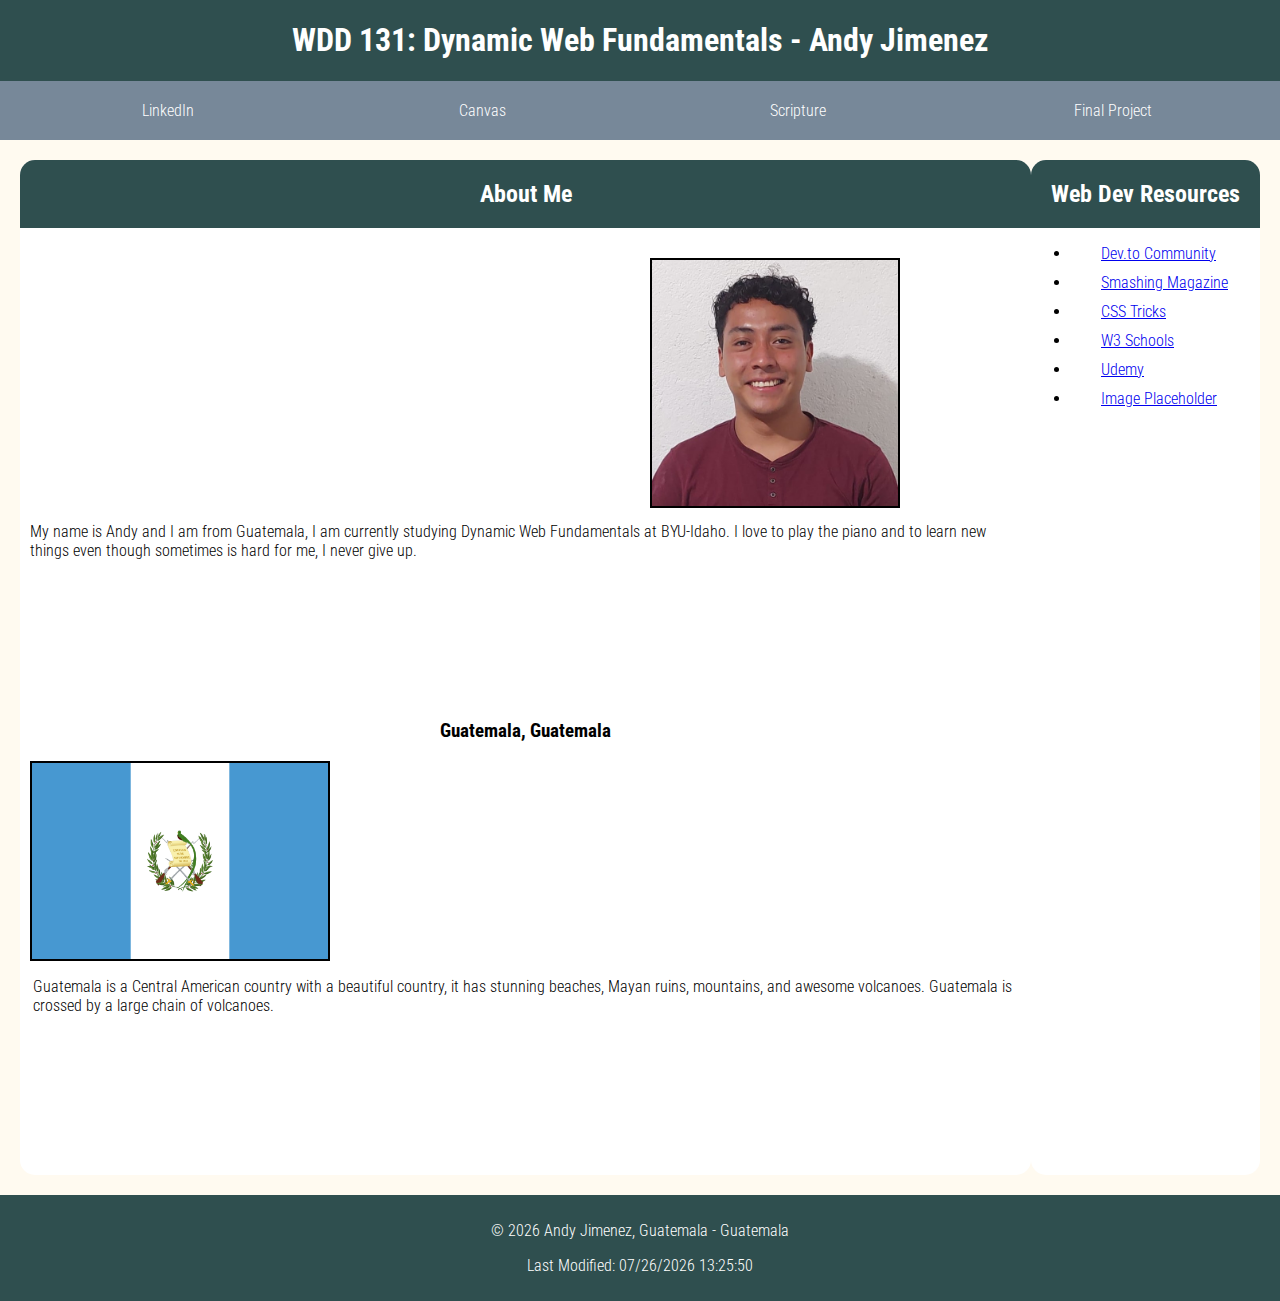
<file: index.html>
<!DOCTYPE html>
<html lang="en">
<head>
    <meta charset="UTF-8">
    <meta name="viewport" content="width=device-width, initial-scale=1.0">
    <title>WDD 131 - Dynamic Web Fundamentals - Andy Jimenez</title>
    <link rel="stylesheet" href="styles/base.css">
    <meta name="description" content="WDD 131 - Dynamic Web Fundamentals by Andy Jimenez
    and this would be the index page for my website.">
    <meta name="author" content="Andy Jimenez">
    <link rel="preconnect" href="https://fonts.googleapis.com">
    <link rel="preconnect" href="https://fonts.gstatic.com" crossorigin>
    <link href="https://fonts.googleapis.com/css2?family=Roboto+Condensed:wght@300&display=swap" rel="stylesheet">
    <script src="scripts/getdates.js" defer></script>
</head>
<body>
    <header>
        <div class="header">
            <H1>WDD 131: Dynamic Web Fundamentals - Andy Jimenez</H1>
        </div>
        <nav>
            <ul>
                <li>
                    <a href="https://www.linkedin.com/in/andy-j-p-18820b205/" 
                    target="_blank">LinkedIn</a>
                </li>
                <li>
                    <a href="https://byupw.instructure.com/"
                    target="_blank">Canvas</a>
                </li>
                <li>
                    <a href="https://www.churchofjesuschrist.org/study/scriptures/bofm/1-ne/1?lang=spa&id=p20#p20"
                    target="_blank">Scripture</a>
                </li>
                <li>
                    <a href="#" target="_blank">Final Project</a>
                </li>
            </ul>
        </nav>
    </header>
<main>
   <section class="card">
    <h2>About Me</h2>
    <img src="images/pictureofme.jpeg" alt="image of me" id="imageofme" width="250" height="250">
    <p id="introduction">
        My name is Andy and I am from Guatemala, I am currently studying Dynamic Web Fundamentals at BYU-Idaho.
        I love to play the piano and to learn new things even though sometimes is hard for me, I never give up.
    </p>
    <h3>Guatemala, Guatemala</h3>
    <img src="images/Flag_of_Guatemala.png" alt="Guatemala flag" id="Guatemala" width="300" height="200">
    <p id="introduction2">
        Guatemala is a Central American country with a beautiful country, it has stunning beaches, Mayan ruins,
        mountains, and awesome volcanoes. Guatemala is crossed by a large chain of volcanoes.
    </p> 
    </section> 
    <section class="card">
        <h2>Web Dev Resources</h2>            
        <ul>
            <li>
                <a href="#">Dev.to Community</a>                 
            </li>
            <li>
                <a href="#">Smashing Magazine</a>
            </li>
            <li>
                <a href="#">CSS Tricks</a>
            </li>
            <li>
                <a href="#">W3 Schools</a>
            </li>
            <li>
                <a href="#">Udemy</a>
            </li>
            <li>
                <a href="#">Image Placeholder</a>
            </li>
        </ul>
    </section>
</main>        
<footer>
    <p>
        &copy;
        <span id="currentYear"></span>
        Andy Jimenez, Guatemala - Guatemala
    </p>    
    <p id="lastModified"></p>
</footer>       
</body>
</html>
</file>
<file: styles/base.css>
* {
    box-sizing: border-box;
}

body {
    display: grid;
    font-family: "Roboto Condensed", sans-serif;
    font-weight: 300;
    margin: 0;
    padding: 0;
    background-color: #FFFAF0;
}

header {
    background-color: #2F4F4F;
    color: white;
    text-align: center;
}

nav ul {
    display: flex;
    padding: 0;
    list-style-type: none;
    background-color: #778899;
    margin: 0;
    padding: 10px;
}

nav ul li {
    flex: 1;
}

nav a {
    color: white;
    text-decoration: none;
    display: block;
    padding: 0px;
}

a {
    display: flex;
    flex-direction: column;
    align-items: flex-start;
    padding-left: 30px;
    margin: 10px 0;
}

nav a:hover {
    text-decoration-line: underline;
}

main {
    display: grid;
    grid-template-columns: auto auto;
    padding: 20px;
    max-width: 100%;
}

h2 {
    background-color: #2F4F4F;
    color: white;
    margin: 0;
    padding: 20px;
    border-top-left-radius: 15px;
    border-top-right-radius: 15px;
    text-align: center;
}

section {
    background-color: white;
    padding: 0px;
    border-radius: 15px;
}

#Guatemala {
    border: 2px solid black;
    margin-left: 10px;
}

#imageofme {
    border: 2px solid black;
    margin-left: 630px;
    margin-top: 30px;
}

h3 {
    text-align: center;
}

#introduction, #introduction2 {
    color: black;
    padding: 10px;
    text-align: left;
    margin-bottom: 150px;
}

#introduction {
    margin-right: 5px;
    margin-top: 0px;
}

#introduction2 {
    margin-left: 3px;
    margin-top: 2px;
}

footer {
    text-align: center;
    padding: 10px 0;
    background-color: #2F4F4F;
    color: white;
    position: relative;
    clear: both;
    bottom: 0;
    width: 100%;
}
</file>
